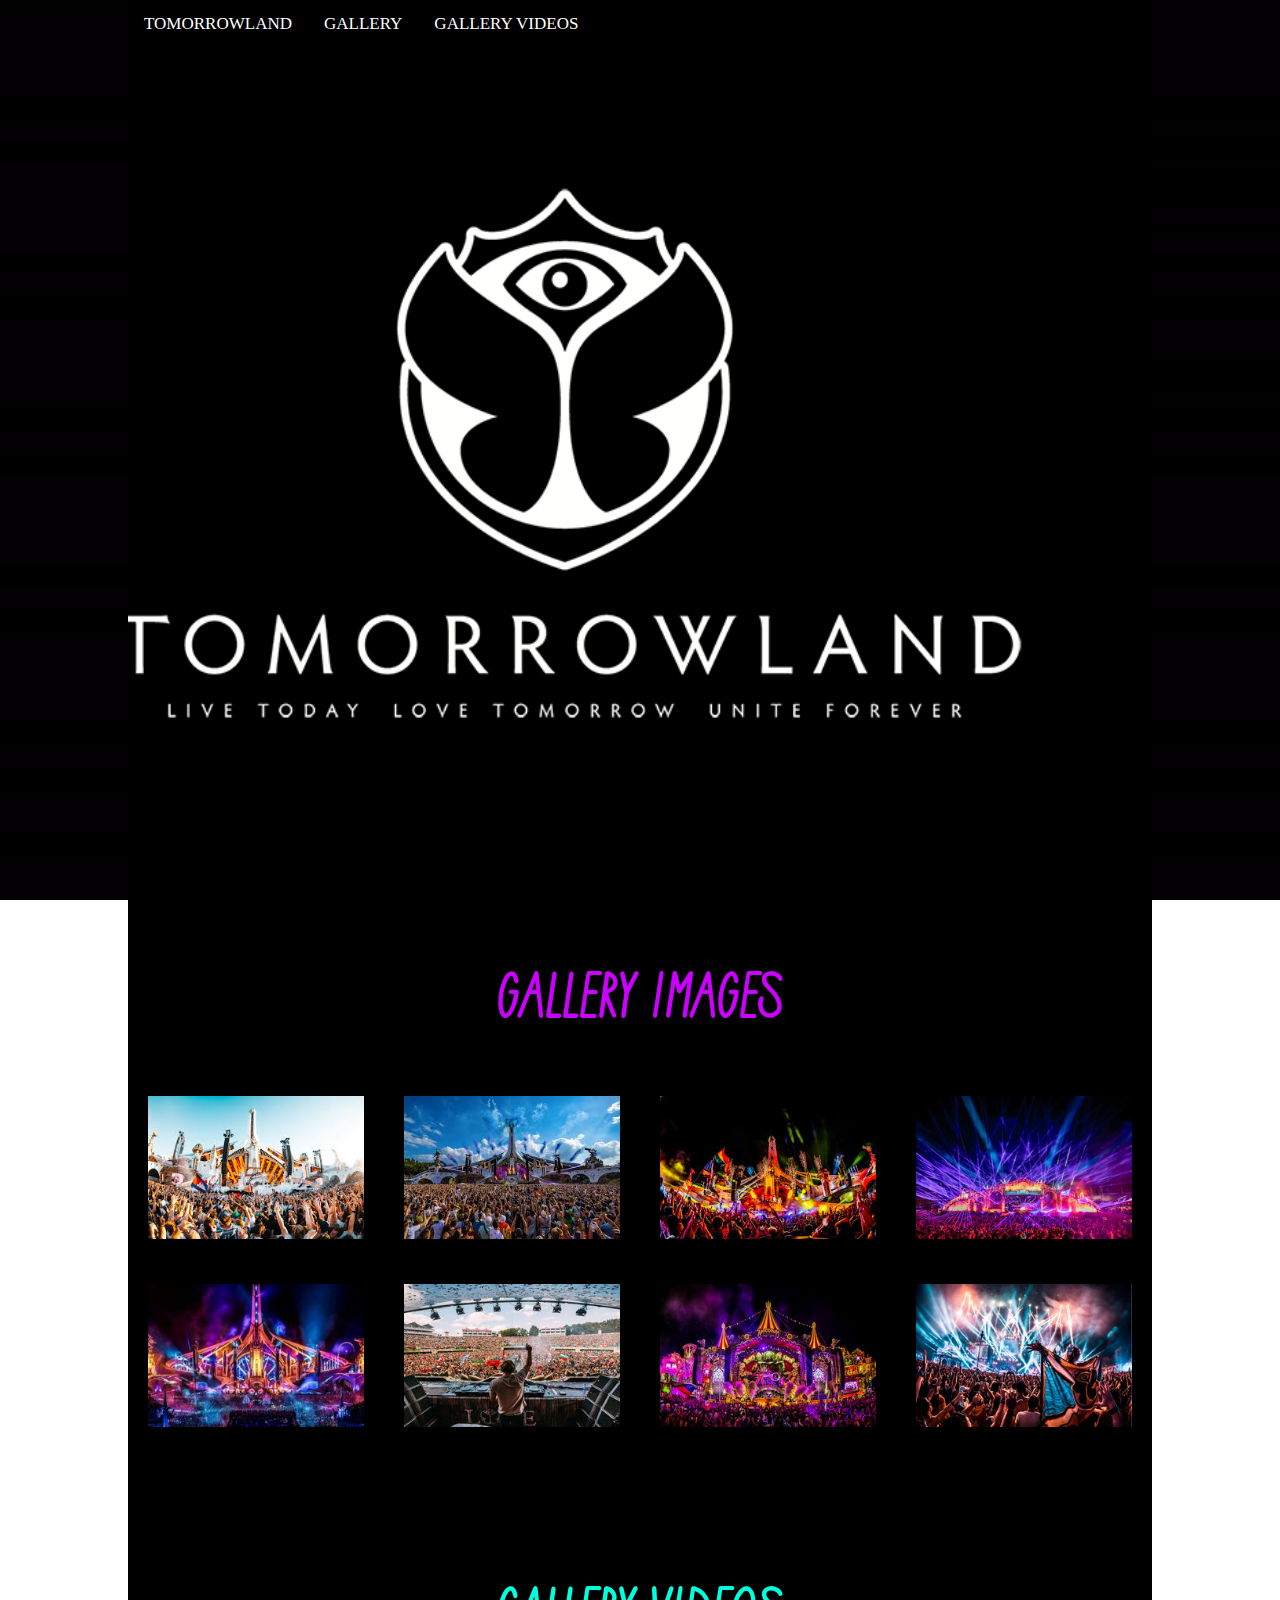
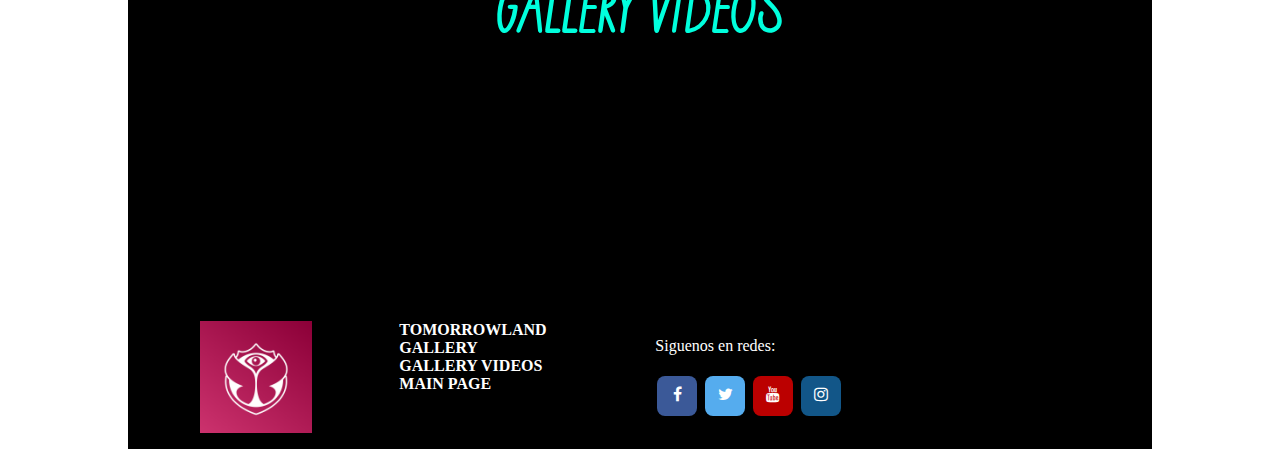
<file: multimedia.html>
<!DOCTYPE html>
<html lang="en">
<head>
    <meta charset="UTF-8">
    <meta http-equiv="X-UA-Compatible" content="IE=edge">
    <meta name="viewport" content="width=device-width, initial-scale=1.0">
    <title>Tomorrowland</title>
    <!--Enlace de favicon-->
    <link rel="shortcut icon" href="./images/fotito.ico" type="image/x-icon">
    <!--Enlace con el estilo-->
    <link rel="stylesheet" href="./styles/multimedia.css">
     <!--Enlace al JS-->
     <script src="./JS/tomorowland.js"></script>
    
    <!--Enlace font awesome-->
    <link rel="stylesheet" href="https://cdnjs.cloudflare.com/ajax/libs/font-awesome/4.7.0/css/font-awesome.min.css">
</head>
<body>
    <video src="./colirines.webm" autoplay="true" muted="true" loop="true"></video>


        <div id="container">
            <nav>
                <div class="topnav" id="myTopnav">
                    <a href="index.html">TOMORROWLAND</a>
                    <a href="#IMAGES">GALLERY</a>
                    <a href="#VIDEOS">GALLERY VIDEOS</a>
                    <a href="javascript:void(0);" class="icon" onclick="myFunction()">
                        <i class="fa fa-bars"></i>
                    </a>
                </div>
            </nav>
            <section id="hero">
                <div class="fin-float"></div>
            </section>

        </section>

        <!--SECTION GALLERY-->
        <section id="IMAGES">
            <div id="titulo-1">
            GALLERY IMAGES
        </div>
            <div class="cuartos">
                <img src="./images/1.jpg" alt="">
            </div>

            <div class="cuartos">
                <img src="./images/2.jpg" alt="">
            </div>

            <div class="cuartos">
                <img src="./images/3.jpg" alt="">
            </div>

            <div class="cuartos">
                <img src="./images/4.jpg" alt="">
            </div>
            <div class="cuartos">
                <img src="./images/5.jpg" alt="">
            </div>

            <div class="cuartos">
                <img src="./images/6.jpg" alt="">
            </div>

            <div class="cuartos">
                <img src="./images/7.jpg" alt="">
            </div>

            <div class="cuartos">
                <img src="./images/8.jpg" alt="">
            </div>
            <div class="fin-float"></div>
        </section>
    
        <section id="VIDEOS">
            <div id="titulo-2">
                GALLERY VIDEOS
            </div>
             <div class="grid3-iguales">
                <div class="col3-iguales">
                  <div class="container-16-9">
                    <iframe src="https://www.youtube.com/embed/4a-WM6ab8Tk" title="YouTube video player" frameborder="0" allow="accelerometer; autoplay; clipboard-write; encrypted-media; gyroscope; picture-in-picture" allowfullscreen></iframe>
                   </div>
                </div>
                <div class="col3-iguales">
                  <div class="container-16-9">
                    <iframe src="https://www.youtube.com/embed/1BYrHIBs6ro" title="YouTube video player" frameborder="0" allow="accelerometer; autoplay; clipboard-write; encrypted-media; gyroscope; picture-in-picture" allowfullscreen></iframe>
                   </div>
                   <p>Lorem ipsum, dolor </p>
                </div>
                <div class="col3-iguales">
                  <div class="container-16-9">
                    <iframe src="https://www.youtube.com/embed/hvIg3PTJWxs" title="YouTube video player" frameborder="0" allow="accelerometer; autoplay; clipboard-write; encrypted-media; gyroscope; picture-in-picture" allowfullscreen></iframe>
                   </div>
                </div>
            </div>
        </section>

        <footer>
            <div class="grid3">
                <div class="col3">
                    <img src="./images/imagen_logo.png" alt="">
                    
                </div>
                <div class="col3">
                    <a href="#" class="enlace">TOMORROWLAND</a><br>
                    <a href="#IMAGES" class="enlace">GALLERY</a><br>
                    <a href="#VIDEOS" class="enlace">GALLERY VIDEOS</a><br>
                    <a href="index.html" class="enlace">MAIN PAGE</a><br>
                    
                </div>
                <div class="col3" id="ancha">
                        <p>Siguenos en redes:</p>
                        <!-- Add font awesome icons -->
                        <a href="https://es-es.facebook.com/tomorrowland/" class="fa fa-facebook" target="_blank"></a>
                        <a href="https://twitter.com/tomorrowland?ref_src=twsrc%5Egoogle%7Ctwcamp%5Eserp%7Ctwgr%5Eauthor" class="fa fa-twitter" target="_blank"></a>
                        <a href="https://www.youtube.com/c/tomorrowland" class="fa fa-youtube" target="_blank"></a>
                        <a href="https://www.instagram.com/tomorrowland/?__coig_restricted=1" class="fa fa-instagram" target="_blank"></a>
                </div>
            </div>
        </footer>
            
        </div>

</body>
</html>
</file>
<file: styles/multimedia.css>
/******estilo de galeria de tomorrowland**********/


/****** Estilo general***********/

@font-face { font-family: titulos;
    src: url(../fonts/Line\ Of\ Thinking\ Demo.otf);
}
    
    body {
        position: relative;
        margin: 0;
      }
    
    video {
        position: fixed;
        right: 0;
        bottom: 0;
        min-width: 130%;
        min-height: 100%;
        transform: translateX(calc((100% - 100vw) / 2));
        z-index: -2;
      }
    #container{width: 80%;
            background-color: black;
            margin:auto;}
    
    html {scroll-behavior: smooth;}

    /********Estilo de la hero section*********/
    #hero {background-image: url(../images/hero_multi.jpg);
      background-size: cover;
      background-position: 66%;
      position: relative;
      height: 90vh; /*****100vh es el alto de la ventana del dispositivo*****/
      margin-top: 0.01px;
} 
    
  /*********** GALERIA IMAGENES ************/
    
  #titulo-1 {font-family: titulos;
    font-size: 4rem;
    color:rgb(204, 0, 255);
    text-align:center;
    padding-bottom:4%;
    padding-top: 10%;
    font-weight: bold;
}
    
            
    


/*****ESTILO DE LA IMAGES******/
#IMAGES{margin-bottom: 90px;}

#IMAGES h1{font-family: west2;
    text-align: center;
    font-size: 3.2em;
    color: white;
    padding-top: 80px;}


.cuartos{width: 25%;
    float:left;
    box-sizing: border-box;/*********Para que cuente el padding*******/
    padding: 2%;}

.cuartos img {width: 100%;}




/******ESTILO VIDEOS**********/

#titulo-2 {font-family: titulos;
  font-size: 4rem;
  color:rgb(0, 255, 221);
  text-align:center;
  padding-top: 40%;
  font-weight: bold;
}

.grid3-iguales { display:grid;
  grid-template-columns: auto auto auto;
}

.col3-iguales {padding:3%;}

.container-16-9 {
position: relative;
overflow: hidden;
width: 100%;
padding-top: 10%;
}

/* Then style the iframe to fit in the container div with full height and width */
.responsive-iframe {
position: absolute;
top: 0;
left: 0;
bottom: 0;
right: 0;
width: 100%;
height: 100%;
}


    
/********** ESTILO DE NAV (W3SHOOLS) ********************/

/********** para hecer sticky la barra de navegación ********/

nav {
    position: sticky;
    top:0;
    z-index:999; /* marca el nivel de capa en el que debe aparecer un elemento */
  }
  
  /* Add a black background color to the top navigation */
  .topnav {
    background-color: rgb(0, 0, 0);
    overflow: hidden;
  }
  
  /* Style the links inside the navigation bar */
  .topnav a {
    float: left;
    display: block;
    color: #ffffff;
    text-align: center;
    padding: 14px 16px;
    text-decoration: none;
    font-size: 17px;
  }
  
  /* Change the color of links on hover */
  .topnav a:hover {
    background-color: rgb(255, 255, 255);
    color: rgb(204, 0, 255);
    font-weight: bold;
  }
  
  /* Add an active class to highlight the current page */
  .topnav a.active {
    background-color: #04AA6D;
    color: white;
  }
  
  /* Hide the link that should open and close the topnav on small screens */
  .topnav .icon {
    display: none;
  }
  
  /****************** LAS MEDIA QUERIES DE MI BARRA DE NAVEGACIÓN ESTARAN AQUI
  PORQUE TIENEN UN PUNTO DE CORTE DISTINTO, SOLO DEPENDE DE LA PROPIA BARRA, DE SUSU BOTONES
  Y ADEMAS SOLO TOCAN CARACTERISTICAS DE LA PROPIA BARRA ******/
  
  /* When the screen is less than 600 pixels wide, hide all links, except for the first one ("Home"). Show the link that contains should open and close the topnav (.icon) */
  @media screen and (max-width: 600px) {
    .topnav a:not(:first-child) {display: none;}
    .topnav a.icon {
      float: right;
      display: block;
    }
  }
  
  /* The "responsive" class is added to the topnav with JavaScript when the user clicks on the icon. This class makes the topnav look good on small screens (display the links vertically instead of horizontally) */
  @media screen and (max-width: 600px) {
    .topnav.responsive {position: relative;}
    .topnav.responsive a.icon {
      position: absolute;
      right: 0;
      top: 0;
    }
    .topnav.responsive a {
      float: none;
      display: block;
      text-align: left;
    }
  }

/******FOOTERS**********/

footer {background-color: #000000;
        color:white;
}
.grid3 {display:grid; /* distribuir en columnas */
        grid-template-columns: 25% 25% 50%;}
.col3 {padding: 6%;}

.col3 img {width: 50%; /* ponte al 50% del cuadro al que estas metida no te salgas de tu cuadro */
          display: block; /* la convierto en bloque */
          margin: auto;}  /* la centro dentro de la columnna */

#ancha {padding:3%;}

.fa {box-sizing: content-box; /* no mr cuentes el padding dentro */
    padding: 10px;
    font-size: 20px;
    width: 20px;
    height: 20px;
    border-radius: 20%;
    text-align: center;
    text-decoration: none;
    margin: 5px 2px;
  }
  
  .fa:hover {
      opacity: 0.7;
  }

  .fa-facebook {
    background: #3B5998;
    color: white;
  }
  
  .fa-twitter {
    background: #55ACEE;
    color: white;
  }

  .fa-youtube {
    background: #bb0000;
    color: white;
  }
  
  .fa-instagram {
    background: #125688;
    color: white;
  }

  .enlace {
    text-decoration: none;
    color:#ffffff;
    font-weight: bold;
  }

  .enlace:hover {color:#ff008c}
    
    
    
    /****************media queries**********/
    @media only screen and (max-width:1000px) {
            .cuartos{width: 100%;
                    padding-right: 80px;}
                .mitad{width: 90%;}
                #hero {width: 100%;}
    
            
    }
    
    
    
    @media only screen and (max-width:600px) {
            #container {width: 100%;}
            .cuartos {width: 80%;
                    margin: 20%;}
            #hero {width: 100%;}
    
    }
</file>
